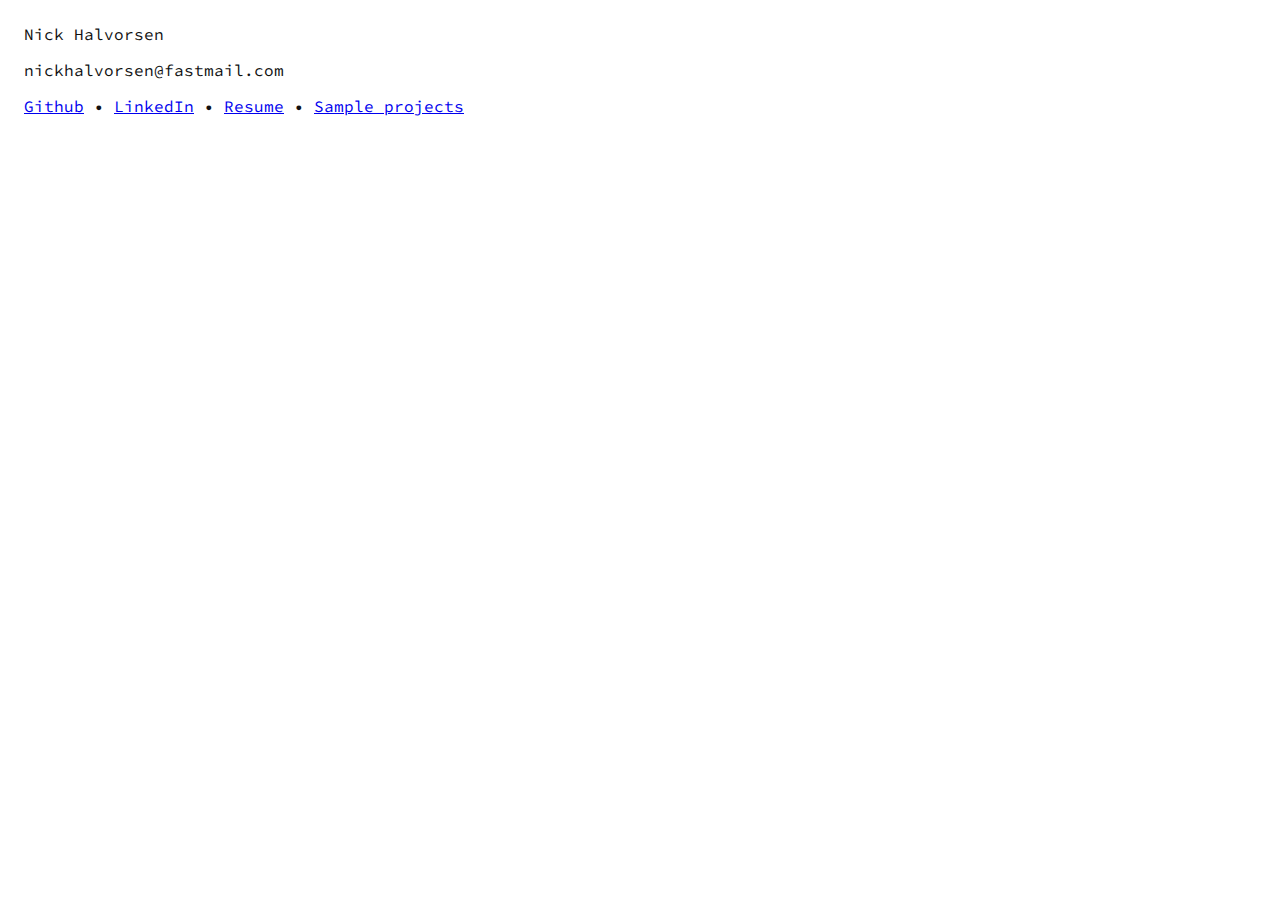
<file: index.html>
<html>
    <head>
        <link href="https://fonts.googleapis.com/css?family=Source+Code+Pro" rel="stylesheet"> 
        <link rel="stylesheet" href="style.css">
        <title>Nick Halvorsen</title>
    </head>
    <body>
        <div class="row">
            Nick Halvorsen
        </div>
        <div class="row">
            <span>&#110;ickhalvorsen</span><span>@</span><span>fastmail.com</span>
        </div>
        <div class="row">
            <a href="https://github.com/nickhalvorsen">Github</a>
            &bull;
            <a href="https://linkedin.com/in/nicholashalvorsen">LinkedIn</a>
            &bull;
            <a href="resume.html">Resume</a>
            &bull;
            <a href="sample-projects.html">Sample projects</a>
        </div>
    </body>
</html>
</file>
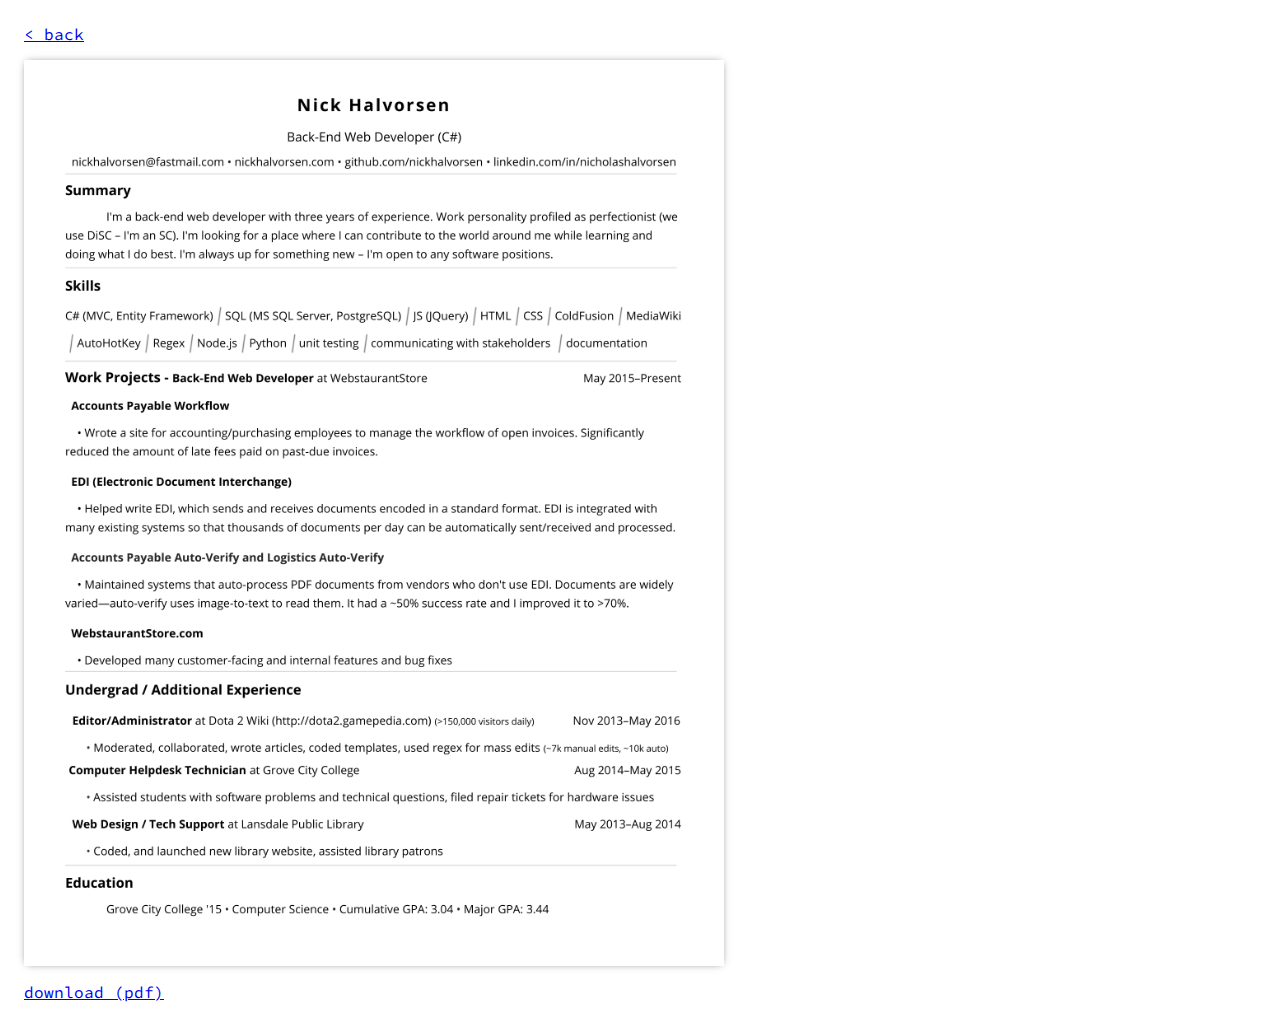
<file: resume.html>
<html>
    <head>
        <link href="https://fonts.googleapis.com/css?family=Source+Code+Pro" rel="stylesheet"> 
        <link rel="stylesheet" href="style.css">
        <title>Nick Halvorsen</title>
    </head>
    <body>
        <div class="row">
            <a href="index.html">< back</a>
        </div>
        <div class="row">
            <img src="Nick-Halvorsen-resume-6-2018.png" class="resume"></iframe>
            <div>
                <a href="Nick-Halvorsen-resume-6-2018.pdf" download>download (pdf)</a>
            </div>
        </div>
    </body>
</html>
</file>
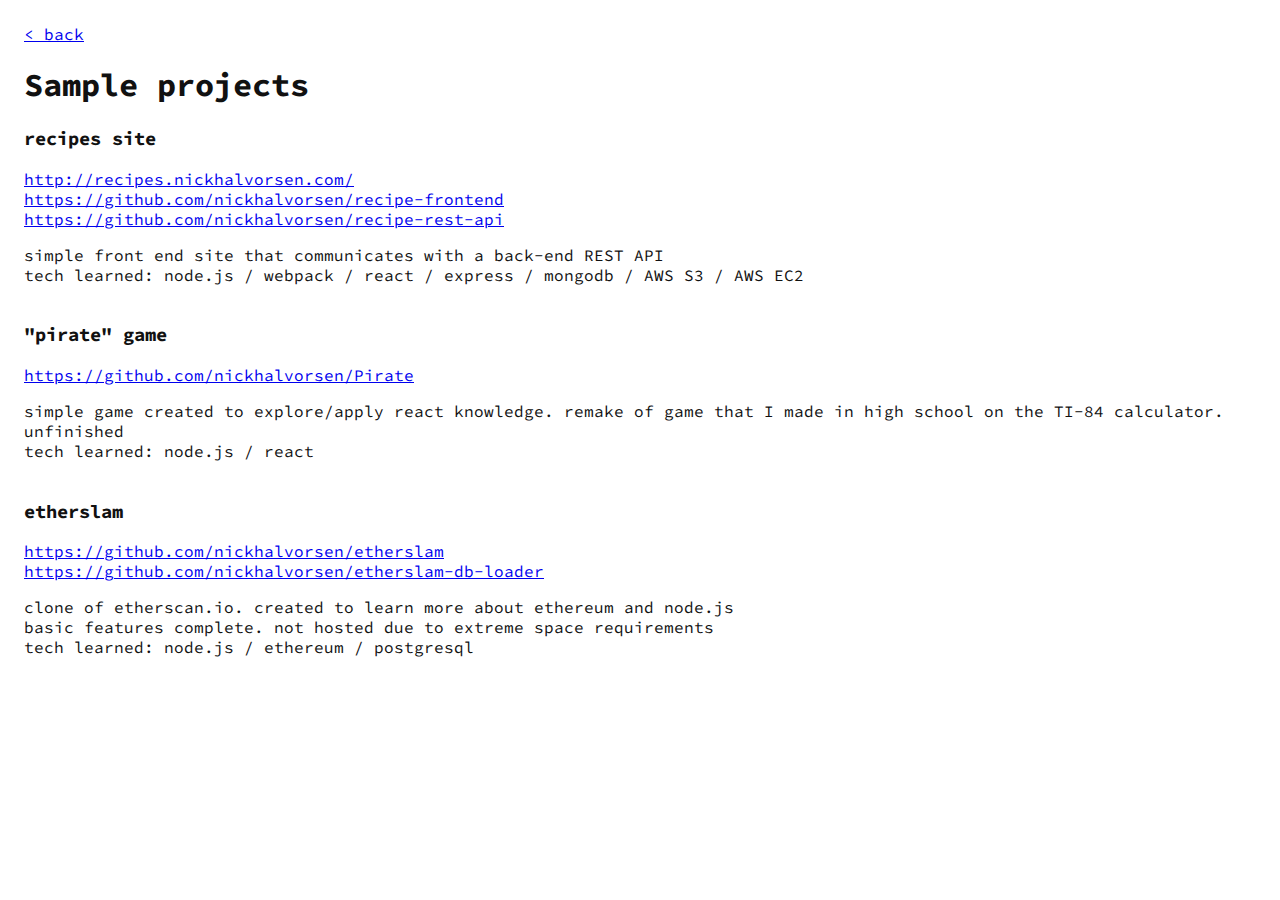
<file: sample-projects.html>
<html>
    <head>
        <link href="https://fonts.googleapis.com/css?family=Source+Code+Pro" rel="stylesheet"> 
        <link rel="stylesheet" href="style.css">
        <title>Nick Halvorsen</title>
    </head>
    <body>
        <div class="row">
            <a href="index.html">< back</a>
        </div>
        <div class="row">
            <h1>Sample projects</h1>
        </div>
        <div class="row">
            <h3>recipes site</h3>
            <div class="links">
                <a href="http://recipes.nickhalvorsen.com/">http://recipes.nickhalvorsen.com/</a>
                <a href="https://github.com/nickhalvorsen/recipe-frontend">https://github.com/nickhalvorsen/recipe-frontend</a>
                <a href="https://github.com/nickhalvorsen/recipe-rest-api">https://github.com/nickhalvorsen/recipe-rest-api</a>
            </div>
            <div>simple front end site that communicates with a back-end REST API</div>
            <div>tech learned: node.js / webpack / react / express / mongodb / AWS S3 / AWS EC2</div>
            <br/>

            <h3>"pirate" game</h3>
            <div class="links">
                <a href="https://github.com/nickhalvorsen/Pirate">https://github.com/nickhalvorsen/Pirate</a>
            </div>
            <div>simple game created to explore/apply react knowledge. remake of game that I made in high school on the TI-84 calculator. unfinished</div>
            <div>tech learned: node.js / react </div>
            <br/>
            </div>

            <h3>etherslam</h3>
            <div class="links">
                <a href="https://github.com/nickhalvorsen/etherslam">https://github.com/nickhalvorsen/etherslam</a>
                <a href="https://github.com/nickhalvorsen/etherslam-db-loader">https://github.com/nickhalvorsen/etherslam-db-loader</a>
            </div>
            <div>clone of etherscan.io. created to learn more about ethereum and node.js</div>
            <div>basic features complete. not hosted due to extreme space requirements</div>
            <div>tech learned: node.js / ethereum / postgresql</div>
            <br/>
        </div>
    </body>
</html>
</file>
<file: style.css>
html {
    font-family: "Source Code Pro", monospace;
    padding:1em;
    color: #111;
}

.row {
    margin-bottom: 1em;
}

img.resume {
    width: 80%;
    max-width: 700px;
    box-shadow: 0 0 8px -3px #555;
    margin-bottom: 1em;
}

.links {
    margin-bottom: 1em;
}

.links a {
    display:block;
}
</file>
